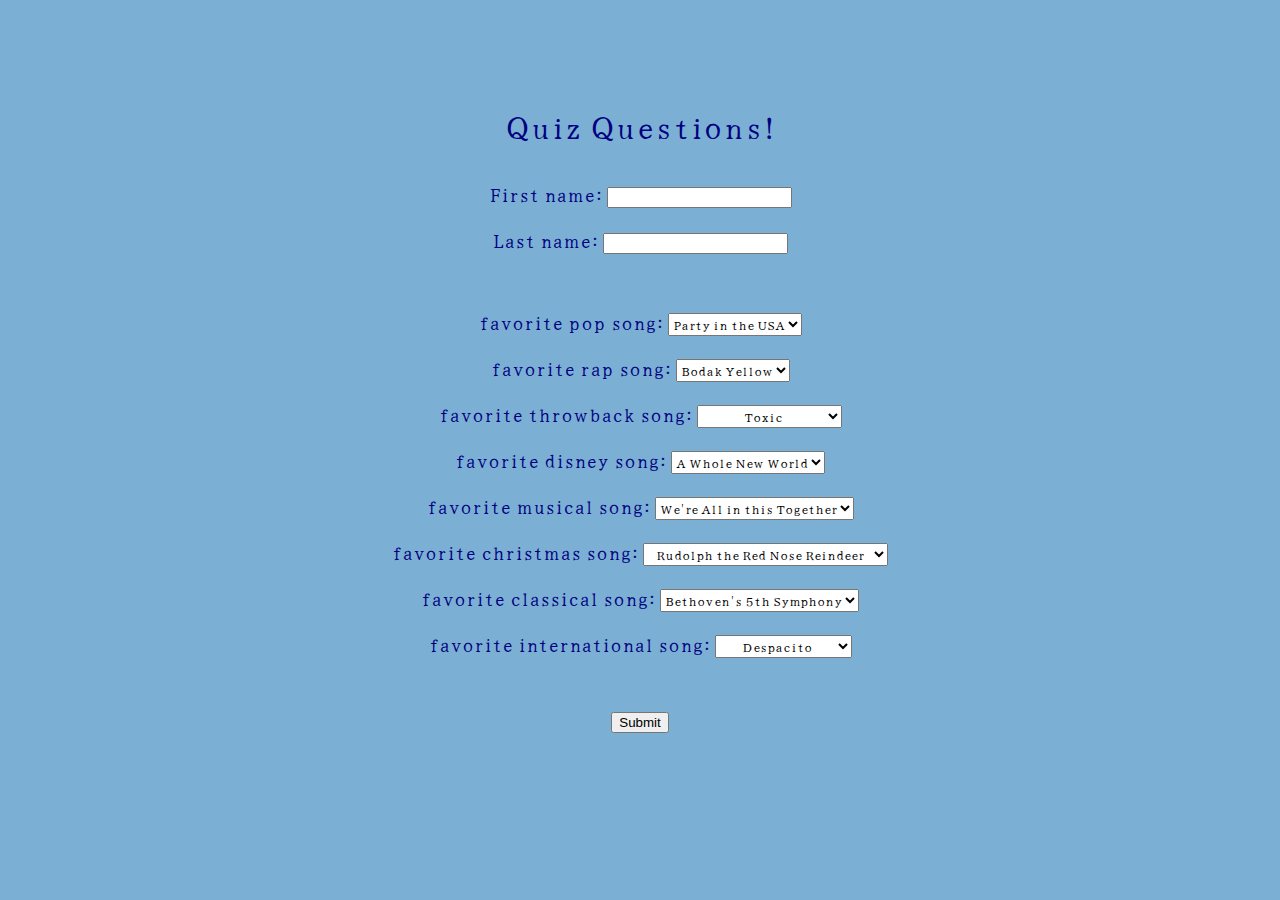
<file: templates/quiz.html>
<!DOCTYPE html>
<html lang="en">
    <head>
        <meta charset="UTF-8">
        <title>Take the Quiz!</title>
        <link rel='stylesheet' href='/static/styles.css' />
    </head>
    <body>
        <form method="post">
            <p>Quiz Questions!</p>
            <label for="fname">First name:</label>
            <input type="text" name="fname">
            <br />
            <br />
            <label for="lname">Last name:</label>
            <input type="text" name="lname">
            <br />
            <br />
            <br />
            <br />
            <label for="favorite pop song">favorite pop song:</label>
            <select name="favorite pop song">
                <option value="1">Party in the USA</option>
                <option value="2">Tik Tok</option>
                <option value="3">Call me Maybe</option>
                <option value="4">Shape of You</option>
            </select>
            <br />
            <br />
            <label for="favorite rap song">favorite rap song:</label>
            <select name="favorite rap song">
                <option value="1">Bodak Yellow</option>
                <option value="2">Rap God</option>
                <option value="3">HUMBLE</option>
                <option value="4">Sky</option>
            </select>
            <br />
            <br />
            <label for="favorite throwback song">favorite throwback song:</label>
            <select name="favorite throwback song">
                <option value="1">Toxic</option>
                <option value="2">Yellow Submarine</option>
                <option value="3">September</option>
                <option value="4">Careless Whisper</option>
            </select>
            <br />
            <br />
            <label for="favorite disney song">favorite disney song:</label>
            <select name="favorite disney song">
                <option value="1">A Whole New World</option>
                <option value="2">Let it Go</option>
                <option value="3">Hakuna Matata</option>
                <option value="4">How Far I'll Go</option>
            </select>
            <br />
            <br />
            <label for="favorite musical song">favorite musical song:</label>
            <select name="favorite musical song">
                <option value="1">We're All in this Together</option>
                <option value="2">Memory</option>
                <option value="3">Into the Woods</option>
                <option value="4">Defying Gravity</option>
            </select>
            <br />
            <br />
            <label for="favorite christmas song">favorite christmas song:</label>
            <select name="favorite christmas song">
                <option value="1">Rudolph the Red Nose Reindeer</option>
                <option value="2">All I Want for Christmas is You</option>
                <option value="3">Jingle Bells</option>
                <option value="4">Walking in a Winter Wonderland</option>
            </select>
            <br />
            <br />
            <label for="favorite classical song">favorite classical song:</label>
            <select name="favorite classical song">
                <option value="1">Bethoven's 5th Symphony</option>
                <option value="2">Hungarian Dance</option>
                <option value="3">Vivaldi's Four Seasons</option>
                <option value="4">New World Symphany</option>
            </select>
            <br />
            <br />
            <label for="favorite international song">favorite international song:</label>
            <select name="favorite international song">
                <option value="1">Despacito</option>
                <option value="2">Jai Ho</option>
                <option value="3">Ddu-Du Ddu-Du</option>
                <option value="4">La Vie En Rose</option>
            </select>
            <br />
            <br />
            <br />
            <br />
            <input type="submit" value="Submit">
        </form>
    </body>
</html>
</file>
<file: static/styles.css>
@import url('https://fonts.googleapis.com/css2?family=Yuji+Syuku&display=swap');

p {
    color: #000080;
    font-size: xx-large;
    font-family: 'Yuji Syuku', serif;
  }

body {
  background-color: #7bafd4;
  max-width: 800px;
  margin: auto;
  vertical-align: center;
  padding: 70px;
  text-align: center;
}

label {
  color: #000080;
  font-family: 'Yuji Syuku', serif;
  font-size: larger;
  font-weight: 1500;
}

select {
  font-family: 'Yuji Syuku', serif;
  text-align: center;
}

option {
  font-family: 'Yuji Syuku', serif;
}
</file>
